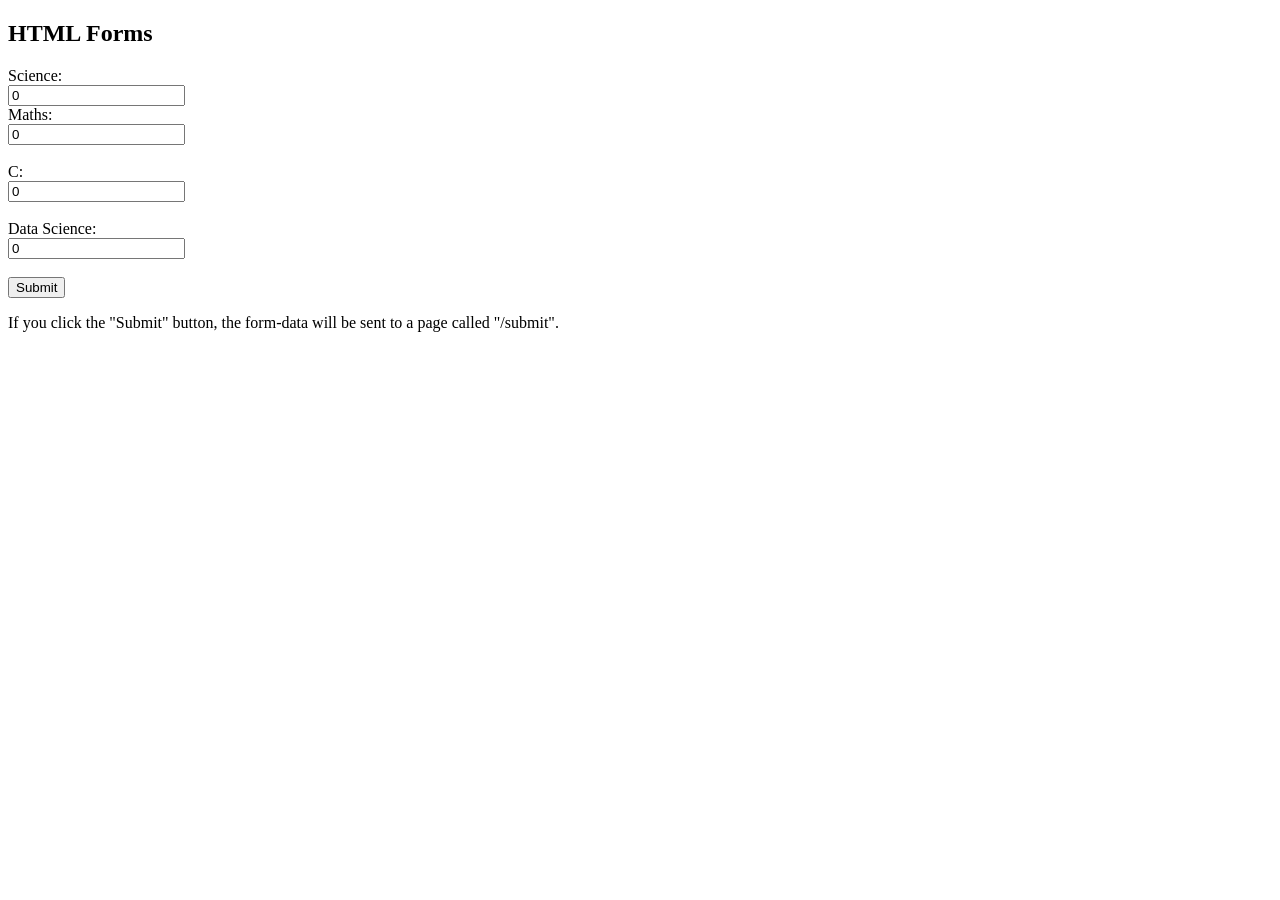
<file: Learning/resultDisplay1/templates/index.html>
<!DOCTYPE html>
<html>
<body>

<h2>HTML Forms</h2>

<form action="/submit" method='post'>
  <label for="Science">Science:</label><br>
  <input type="text" id="science" name="science" value="0"><br>
  <label for="Maths">Maths:</label><br>
  <input type="text" id="maths" name="maths" value="0"><br><br>
  <label for="C ">C:</label><br>
  <input type="text" id="c" name="c" value="0"><br><br>
  <label for="datascience">Data Science:</label><br>
  <input type="text" id="datascience" name="datascience" value="0"><br><br>
  <input type="submit" value="Submit">
</form> 

<p>If you click the "Submit" button, the form-data will be sent to a page called "/submit".</p>

</body>
</html>
</file>
